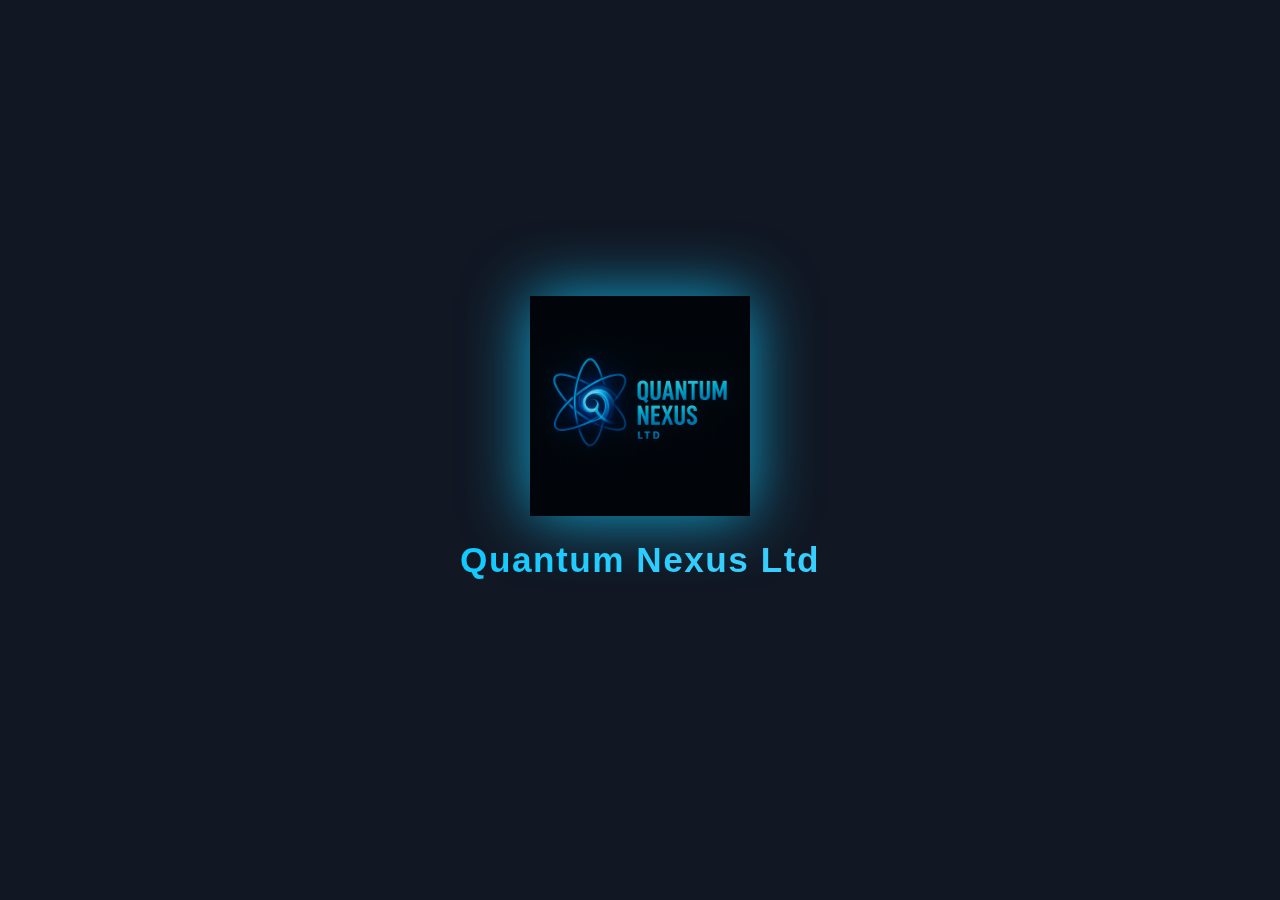
<file: index.html>
<!DOCTYPE html>
<html lang="en">
<head>
  <meta charset="UTF-8">
  <meta name="viewport" content="width=device-width,initial-scale=1.0">
  <title>Quantum Nexus Ltd</title>
  <style>
    body {
      background: #111723;
      margin: 0;
      display: flex;
      flex-direction: column;
      align-items: center;
      justify-content: center;
      min-height: 100vh;
    }
    .logo {
      width: 220px;
      max-width: 95vw;
      margin-bottom: 24px;
      filter: drop-shadow(0 0 32px #10caffcc);
    }
    .brand-name {
      font-size: 2.2rem;
      font-weight: bold;
      letter-spacing: 1.5px;
      background: linear-gradient(90deg, #10caff, #37cfff 70%);
      -webkit-background-clip: text;
      -webkit-text-fill-color: transparent;
      background-clip: text;
      text-fill-color: transparent;
      text-align: center;
      margin: 0 0 24px 0;
      font-family: 'Segoe UI', Tahoma, Geneva, Verdana, sans-serif;
    }
  </style>
</head>
<body>
  <img src="logo.png" alt="Quantum Nexus Ltd Logo" class="logo">
  <div class="brand-name">Quantum Nexus Ltd</div>
</body>
</html>
</file>
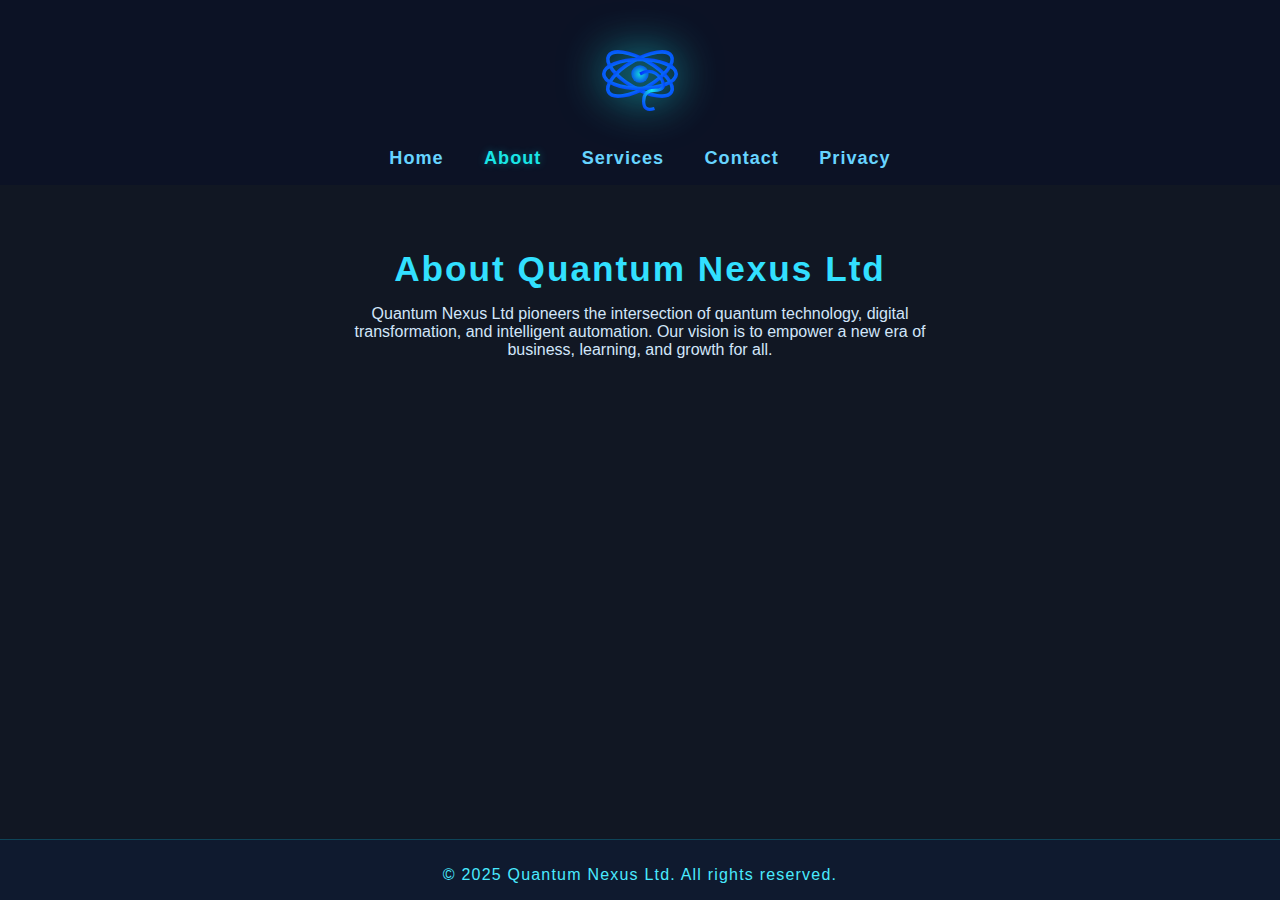
<file: about.html>
<!DOCTYPE html>
<html lang="en">
<head>
  <meta charset="UTF-8">
  <meta name="viewport" content="width=device-width,initial-scale=1.0">
  <title>About | Quantum Nexus Ltd</title>
  <link rel="stylesheet" href="css/style.css">
</head>
<body>
  <header>
    <a href="index.html"><img src="assets/logo.svg" alt="Quantum Nexus Logo" class="logo animated"></a>
    <nav>
      <a href="index.html">Home</a>
      <a href="about.html" class="active">About</a>
      <a href="services.html">Services</a>
      <a href="contact.html">Contact</a>
      <a href="privacy.html">Privacy</a>
    </nav>
  </header>
  <main>
    <h1>About Quantum Nexus Ltd</h1>
    <p>Quantum Nexus Ltd pioneers the intersection of quantum technology, digital transformation, and intelligent automation. Our vision is to empower a new era of business, learning, and growth for all.</p>
  </main>
  <footer>&copy; 2025 Quantum Nexus Ltd. All rights reserved.</footer>
</body>
</html>
</file>
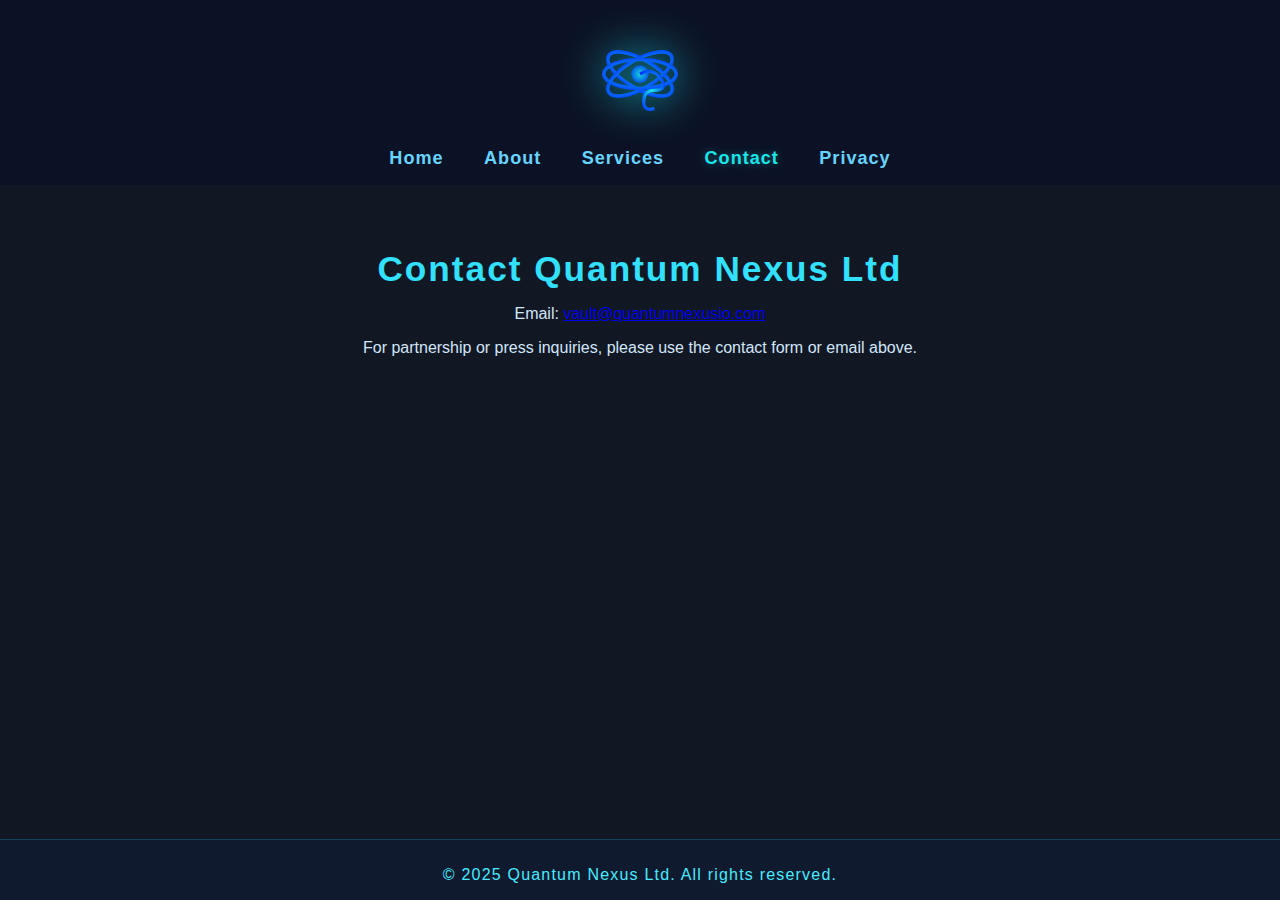
<file: contact.html>
<!DOCTYPE html>
<html lang="en">
<head>
  <meta charset="UTF-8">
  <meta name="viewport" content="width=device-width,initial-scale=1.0">
  <title>Contact | Quantum Nexus Ltd</title>
  <link rel="stylesheet" href="css/style.css">
</head>
<body>
  <header>
    <a href="index.html"><img src="assets/logo.svg" alt="Quantum Nexus Logo" class="logo animated"></a>
    <nav>
      <a href="index.html">Home</a>
      <a href="about.html">About</a>
      <a href="services.html">Services</a>
      <a href="contact.html" class="active">Contact</a>
      <a href="privacy.html">Privacy</a>
    </nav>
  </header>
  <main>
    <h1>Contact Quantum Nexus Ltd</h1>
    <p>Email: <a href="mailto:vaults@quantumnexusio.com">vault@quantumnexusio.com</a></p>
    <p>For partnership or press inquiries, please use the contact form or email above.</p>
  </main>
  <footer>&copy; 2025 Quantum Nexus Ltd. All rights reserved.</footer>
</body>
</html>
</file>
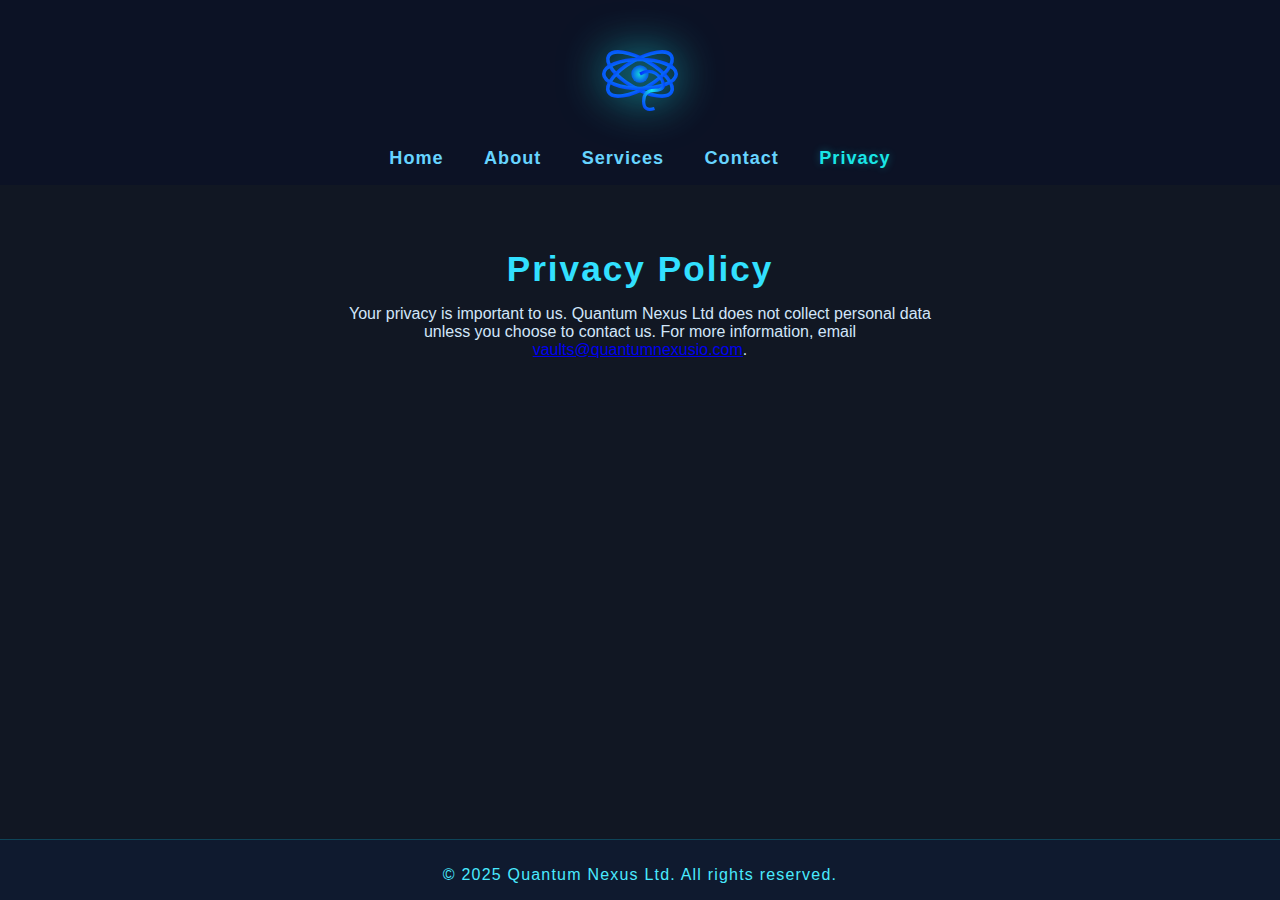
<file: privacy.html>
<!DOCTYPE html>
<html lang="en">
<head>
  <meta charset="UTF-8">
  <meta name="viewport" content="width=device-width,initial-scale=1.0">
  <title>Privacy Policy | Quantum Nexus Ltd</title>
  <link rel="stylesheet" href="css/style.css">
</head>
<body>
  <header>
    <a href="index.html"><img src="assets/logo.svg" alt="Quantum Nexus Logo" class="logo animated"></a>
    <nav>
      <a href="index.html">Home</a>
      <a href="about.html">About</a>
      <a href="services.html">Services</a>
      <a href="contact.html">Contact</a>
      <a href="privacy.html" class="active">Privacy</a>
    </nav>
  </header>
  <main>
    <h1>Privacy Policy</h1>
    <p>Your privacy is important to us. Quantum Nexus Ltd does not collect personal data unless you choose to contact us. For more information, email <a href="mailto:vaults@quantumnexusio.com">vaults@quantumnexusio.com</a>.</p>
  </main>
  <footer>&copy; 2025 Quantum Nexus Ltd. All rights reserved.</footer>
</body>
</html>
</file>
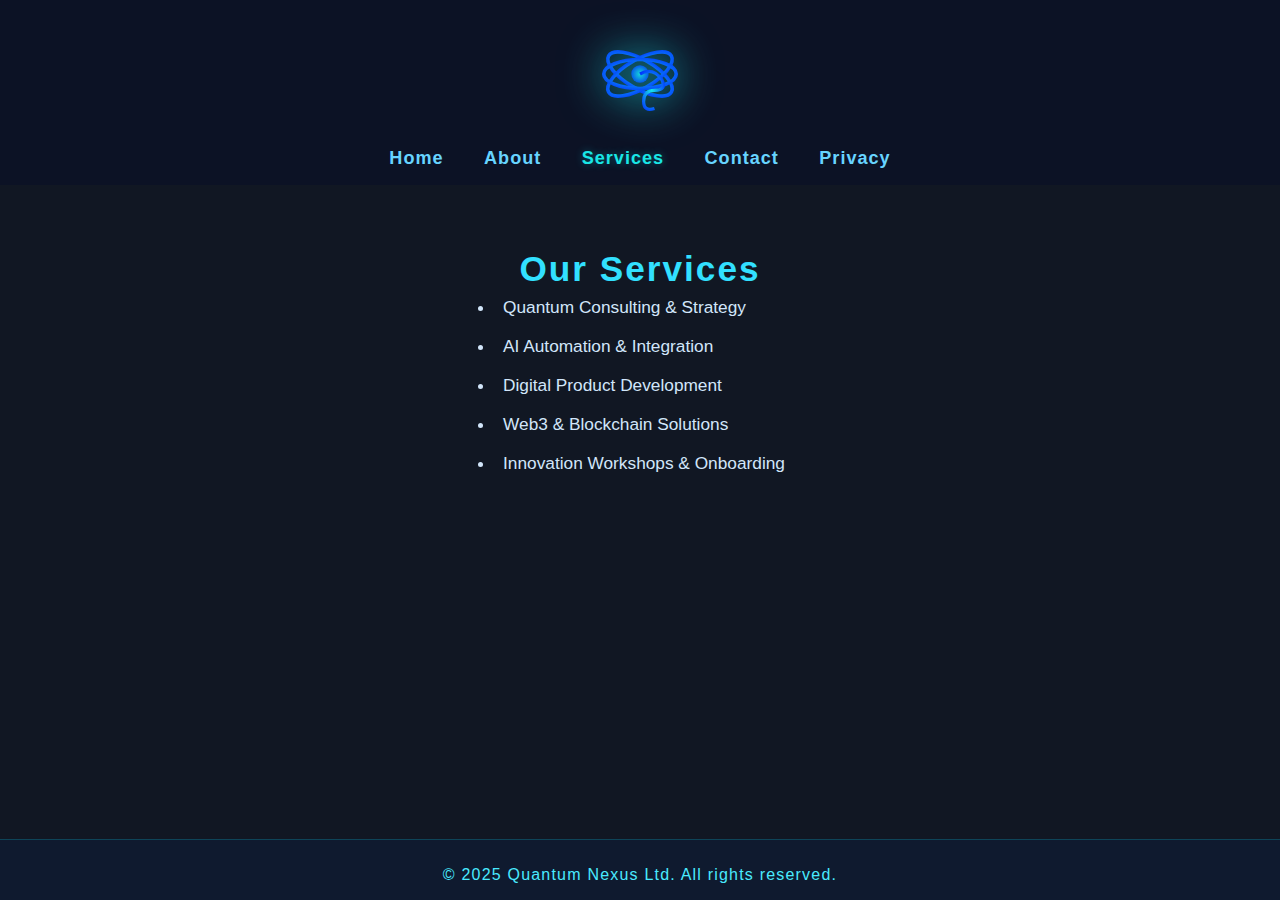
<file: services.html>
<!DOCTYPE html>
<html lang="en">
<head>
  <meta charset="UTF-8">
  <meta name="viewport" content="width=device-width,initial-scale=1.0">
  <title>Services | Quantum Nexus Ltd</title>
  <link rel="stylesheet" href="css/style.css">
</head>
<body>
  <header>
    <a href="index.html"><img src="assets/logo.svg" alt="Quantum Nexus Logo" class="logo animated"></a>
    <nav>
      <a href="index.html">Home</a>
      <a href="about.html">About</a>
      <a href="services.html" class="active">Services</a>
      <a href="contact.html">Contact</a>
      <a href="privacy.html">Privacy</a>
    </nav>
  </header>
  <main>
    <h1>Our Services</h1>
    <ul class="service-list">
      <li>Quantum Consulting & Strategy</li>
      <li>AI Automation & Integration</li>
      <li>Digital Product Development</li>
      <li>Web3 & Blockchain Solutions</li>
      <li>Innovation Workshops & Onboarding</li>
    </ul>
  </main>
  <footer>&copy; 2025 Quantum Nexus Ltd. All rights reserved.</footer>
</body>
</html>
</file>
<file: css/style.css>
body {
  background: #111723;
  color: #d2e6fa;
  margin: 0;
  font-family: 'Segoe UI', Tahoma, Geneva, Verdana, sans-serif;
  display: flex;
  flex-direction: column;
  min-height: 100vh;
}
header {
  background: rgba(12,18,38,0.9);
  padding: 16px 0 0 0;
  text-align: center;
}
nav {
  margin: 16px 0;
}
nav a {
  color: #67d4ff;
  text-decoration: none;
  margin: 0 18px;
  font-weight: 600;
  transition: color 0.2s;
  letter-spacing: 1px;
  font-size: 1.13rem;
}
nav a.active, nav a:hover {
  color: #19e6e6;
  text-shadow: 0 0 8px #00e8ff55;
}
.logo {
  width: 116px;
  margin: 0 auto;
  display: block;
  filter: drop-shadow(0 0 22px #19e6e6cc);
}
.animated {
  animation: pulseLogo 2.6s infinite cubic-bezier(.4,0,.2,1);
}
@keyframes pulseLogo {
  0% { transform: scale(1); filter: drop-shadow(0 0 22px #19e6e6cc); }
  50% { transform: scale(1.11); filter: drop-shadow(0 0 54px #10caffbb); }
  100% { transform: scale(1); filter: drop-shadow(0 0 22px #19e6e6cc); }
}
main {
  flex: 1;
  padding: 40px 8vw 24px 8vw;
  max-width: 600px;
  margin: 0 auto;
  text-align: center;
}
h1 {
  color: #32e0ff;
  margin-bottom: 8px;
  font-size: 2.2rem;
  letter-spacing: 2px;
}
.hero {
  font-size: 1.25rem;
  color: #b0e9ff;
  margin-bottom: 38px;
}
.cta {
  display: inline-block;
  margin-top: 14px;
  background: linear-gradient(90deg,#0bf0ff,#0a9fff 85%);
  color: #003144;
  font-weight: bold;
  font-size: 1.15rem;
  padding: 14px 40px;
  border-radius: 32px;
  text-decoration: none;
  letter-spacing: 1.2px;
  box-shadow: 0 4px 32px #19e6e633;
  transition: background 0.2s, color 0.2s;
}
.cta:hover {
  background: #111c2c;
  color: #0bf0ff;
}
.service-list {
  text-align: left;
  max-width: 400px;
  margin: 0 auto 20px auto;
  padding: 0;
}
.service-list li {
  margin-bottom: 18px;
  font-size: 1.08rem;
  padding-left: 8px;
}
footer {
  text-align: center;
  color: #49eaff;
  font-size: 1rem;
  padding: 26px 0 16px 0;
  background: rgba(15, 27, 48, 0.93);
  border-top: 1px solid #0bf0ff33;
  letter-spacing: 1.2px;
  margin-top: 60px;
}
@media (max-width: 700px) {
  main { padding: 30px 2vw; }
  .logo { width: 70vw; }
  h1 { font-size: 1.35rem; }
  nav a { font-size: 0.95rem; margin: 0 9px; }
}
</file>
